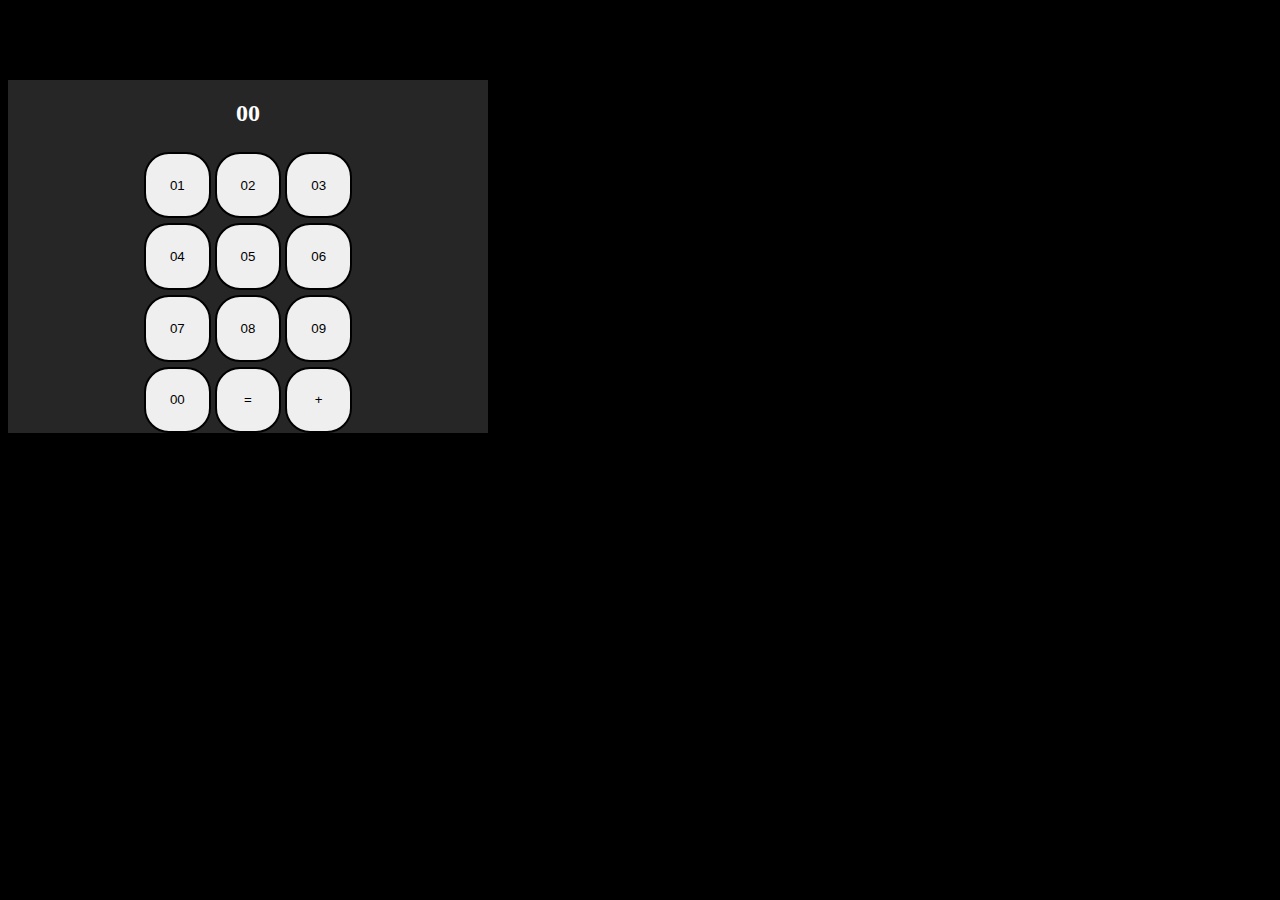
<file: index.html>
<!DOCTYPE html>
<html>
	<head>
		<!--Bootstrap-->
		<link rel="stylesheet" href="https://maxcdn.bootstrapcdn.com/bootstrap/4.0.0-beta/css/bootstrap.min.css" integrity="sha384-/Y6pD6FV/Vv2HJnA6t+vslU6fwYXjCFtcEpHbNJ0lyAFsXTsjBbfaDjzALeQsN6M" crossorigin="anonymous">
		<script src="https://code.jquery.com/jquery-3.2.1.slim.min.js" integrity="sha384-KJ3o2DKtIkvYIK3UENzmM7KCkRr/rE9/Qpg6aAZGJwFDMVNA/GpGFF93hXpG5KkN" crossorigin="anonymous"></script>
<script src="https://cdnjs.cloudflare.com/ajax/libs/popper.js/1.11.0/umd/popper.min.js" integrity="sha384-b/U6ypiBEHpOf/4+1nzFpr53nxSS+GLCkfwBdFNTxtclqqenISfwAzpKaMNFNmj4" crossorigin="anonymous"></script>
<script src="https://maxcdn.bootstrapcdn.com/bootstrap/4.0.0-beta/js/bootstrap.min.js" integrity="sha384-h0AbiXch4ZDo7tp9hKZ4TsHbi047NrKGLO3SEJAg45jXxnGIfYzk4Si90RDIqNm1" crossorigin="anonymous"></script>
		
		<!--Stylesheets-->
		<link rel="stylesheet" type="text/css" href="index.css"/>
		
		<!--Scripts-->
		<script src="index.js"></script>
	</head>
	<body>
		<h1 class="title">HTML Calculator</h1>
		<div class="container">
			<div class="jumbotron">
					<div id="Calculator-container">
					<div id="calcDisplay">
						<h2 id="h-calcDisplay">00</h2>
					</div>
					<div id="row01">
						<button type="button" class="button btn-dark" id="btn-01">01</button>
						<button type="button" class="button btn-dark" id="btn-02">02</button>
						<button type="button" class="button btn-dark" id="btn-03">03</button>
					</div>
					<div id="row02">
						<button type="button" class="button btn-dark" id="btn-04">04</button>
						<button type="button" class="button btn-dark" id="btn-05">05</button>
						<button type="button" class="button btn-dark" id="btn-06">06</button>
					</div>
					<div id="row03">
						<button type="button" class="button btn-dark" id="btn-07">07</button>
						<button type="button" class="button btn-dark" id="btn-08">08</button>
						<button type="button" class="button btn-dark" id="btn-09">09</button>
					</div>
					<div id="row04">
						<button type="button" class="button btn-dark" id="btn-00">00</button>
						<button type="button" class="button btn-dark" id="btn-equals">=</button>
						<button type="button" class="button btn-dark" id="btn-add">+</button>
					</div>
				</div>
			</div>
		</div>
	</body>
</html>
</file>
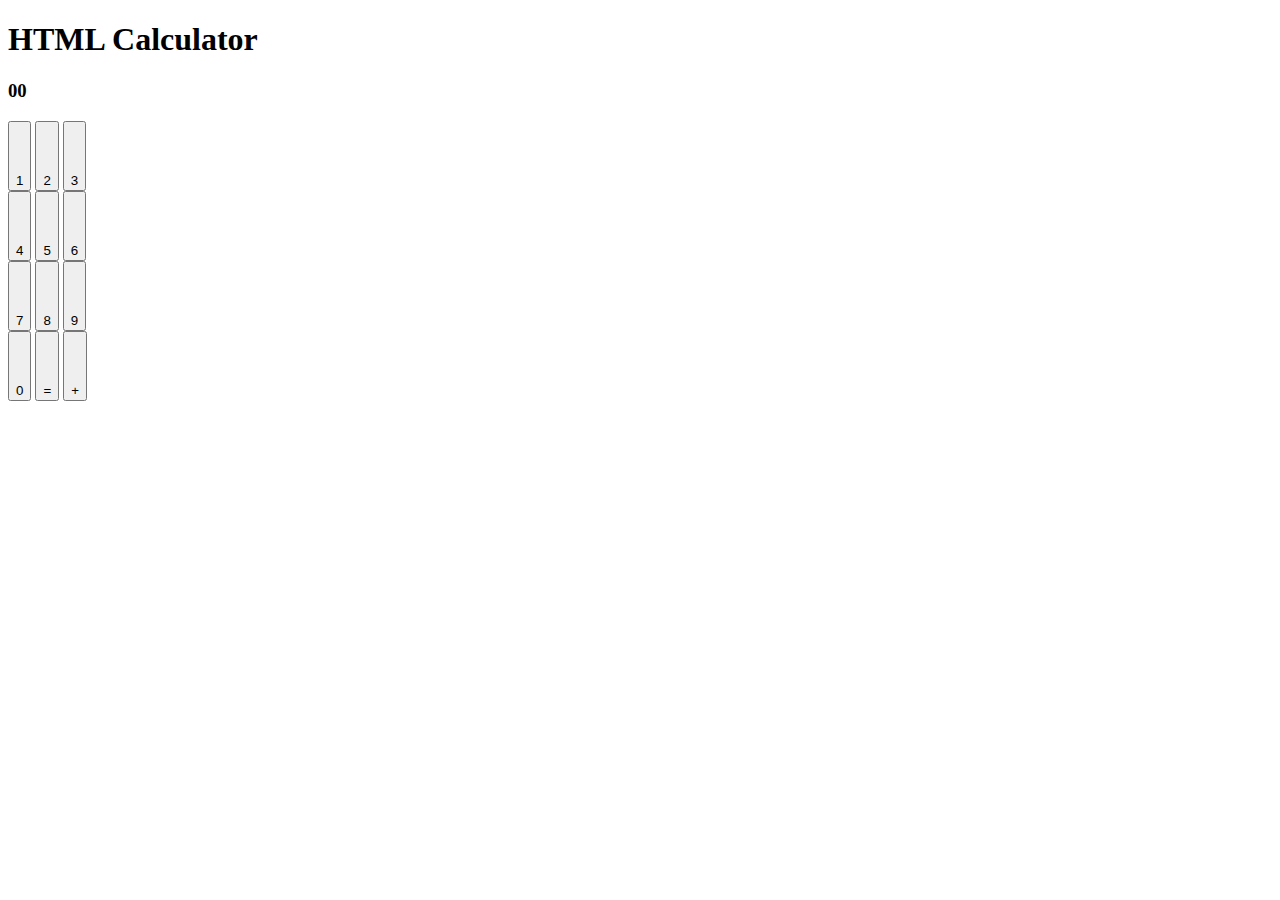
<file: calculator/calculator.html>
<!DOCTYPE html>
<html>
	<head>
		<title>HTML Calculator with JQuery</title>
		<script src="calculator.js"></script>
		<link rel="stylesheet" type="text/css" href="calculatorStyle.css">

		<!--Bootstrap-->
		<link rel="stylesheet" href="https://maxcdn.bootstrapcdn.com/bootstrap/4.0.0-beta/css/bootstrap.min.css" integrity="sha384-/Y6pD6FV/Vv2HJnA6t+vslU6fwYXjCFtcEpHbNJ0lyAFsXTsjBbfaDjzALeQsN6M" crossorigin="anonymous">
		<script src="https://code.jquery.com/jquery-3.2.1.slim.min.js" integrity="sha384-KJ3o2DKtIkvYIK3UENzmM7KCkRr/rE9/Qpg6aAZGJwFDMVNA/GpGFF93hXpG5KkN" crossorigin="anonymous"></script>
		<script src="https://cdnjs.cloudflare.com/ajax/libs/popper.js/1.11.0/umd/popper.min.js" integrity="sha384-b/U6ypiBEHpOf/4+1nzFpr53nxSS+GLCkfwBdFNTxtclqqenISfwAzpKaMNFNmj4" crossorigin="anonymous"></script>
		<script src="https://maxcdn.bootstrapcdn.com/bootstrap/4.0.0-beta/js/bootstrap.min.js" integrity="sha384-h0AbiXch4ZDo7tp9hKZ4TsHbi047NrKGLO3SEJAg45jXxnGIfYzk4Si90RDIqNm1" crossorigin="anonymous"></script>
	</head>
	<body>
		<h1>HTML Calculator</h1>
		<div class="container">
		<div class="jumbotron">
			<h3>00</h3>
			<div class="row01">
			<button class="btn btn-primary" id="btn-01">1</button>
			<button class="btn btn-primary" id="btn-02">2</button>
			<button class="btn btn-primary" id="btn-03">3</button>
			</div>
			<div class="row02">
				<button class="btn btn-primary" id="btn-04">4</button>
				<button class="btn btn-primary" id="btn-05">5</button>
				<button class="btn btn-primary" id="btn-06">6</button>
			</div>
			<div class="row03">
				<button class="btn btn-primary" id="btn-07">7</button>
				<button class="btn btn-primary" id="btn-08">8</button>
				<button class="btn btn-primary" id="btn-09">9</button>
			</div>
			<div class="row04">
				<button class="btn btn-primary" id="btn-00">0</button>
				<button class="btn btn-primary" id="btn-equals">=</button>
				<button class="btn btn-primary" id="btn-add">+</button>
			</div>
		</div>
		</div>
	</body>
</html>
</file>
<file: index.css>
body {
	background-color: #000000
}

.container {
	align-content: center;
}

.jumbotron {
	background-color: #262626;
	text-align: center;
	width: 30em;
	align-content: center;
	left: 50%;
	right: 50%;
}

.Calculator-container {
	margin: auto;
	width: 50%;
	padding: 10px;
	align-content: center;
	text-align: center;
}

button {
	margin-top: 5px;
	width: 5em;
	height: 5em;
	border: 2px solid;
	border-radius: 25px;
}

#h-calcDisplay {
	color: white;
}
</file>
<file: calculator/calculatorStyle.css>
button {
	padding-top: 50px;
}
</file>
